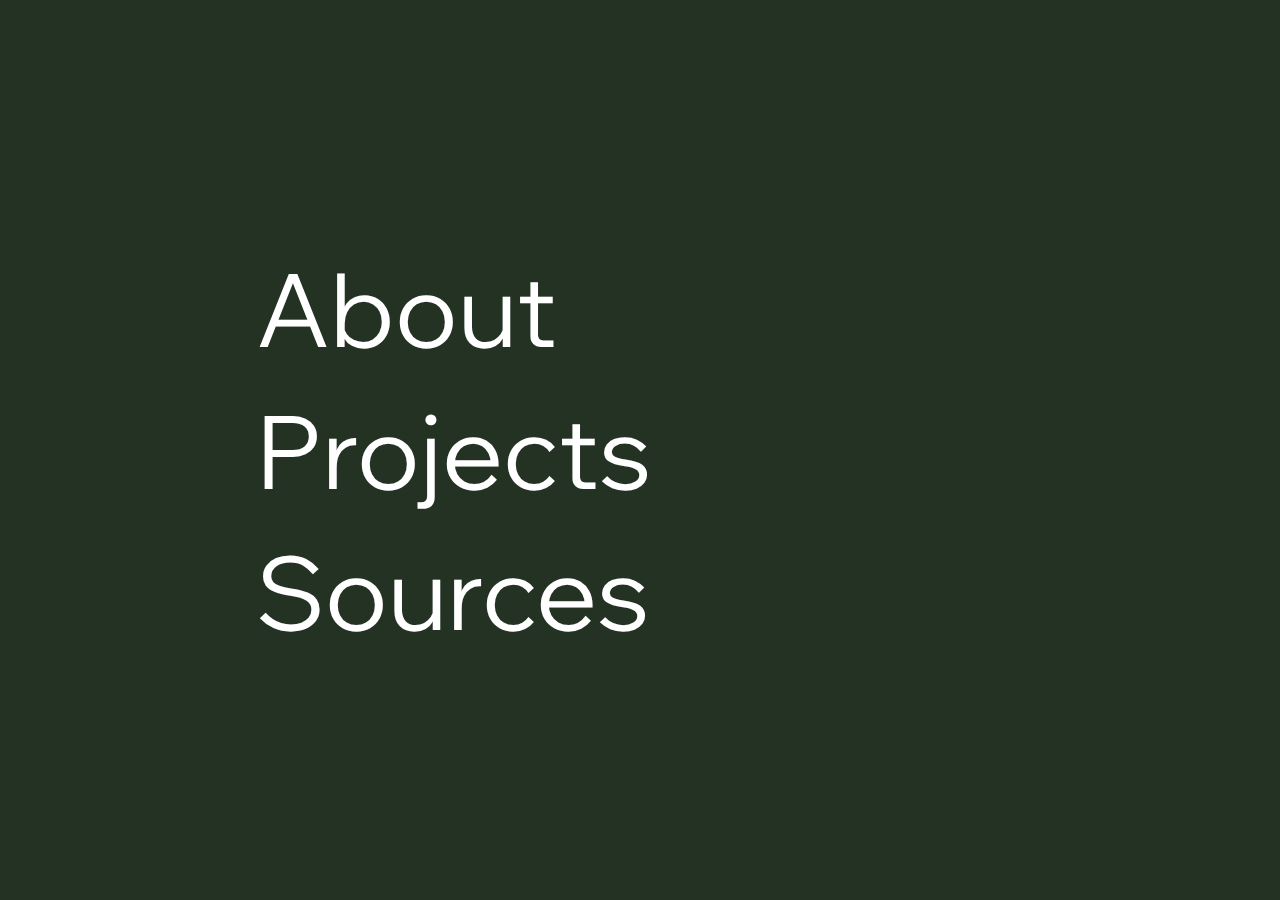
<file: index.html>
<!DOCTYPE html>
<html lang="en-US">

<head>
    <title>Green Home Solutions</title>

    <!-- FONTS -->
    <link rel="preconnect" href="https://fonts.googleapis.com" />
    <link rel="preconnect" href="https://fonts.gstatic.com" crossorigin />
    <link href="https://fonts.googleapis.com/css2?family=Wix+Madefor+Display:wght@400;700&family=Wix+Madefor+Text:wght@400;700&display=swap" rel="stylesheet" />
    <link rel="icon" type="image/x-icon" href="./assets/fav.ico" />
    <link rel="stylesheet" href="./assets/style.css" />
    <meta charset="UTF-8" />
    <meta name="viewport" content="width=device-width, initial-scale=1.0" />
</head>

<body class="about" frameborder="no">
    <div id="menu">
        <div id="menu-items">
            <div class="menu-item" href="/about.html">About</div>
            <div class="menu-item" href="/projects.html">Projects</div>
            <div class="menu-item" href="/sources.html">Sources</div>
        </div>
        <div class="screen">
            <span class="name" data-value="Designed by Kevin Tamir">Designed by Kevin Tamir</span>
        </div>
        <div id="menu-background-image"></div>
    </div>

    <script src="./scripts/main.js"></script>
</body>

</html>
</file>
<file: assets/style.css>
:root {
    --clr-bg: rgb(35, 50, 35);
}

body {
    background-color: var(--clr-bg);
    margin: 0px;
}

#menu {
    align-items: center;
    display: flex;
    height: 100vh;
    width: 100vw;
}

#menu-items {
    margin-left: clamp(4rem, 20vw, 48rem);
    position: relative;
    z-index: 2;
}

#menu[data-active-index="0"]>#menu-background-image {
    background-position: center 45%;
}

#menu[data-active-index="1"]>#menu-background-image {
    background-position: center 50%;
}

#menu[data-active-index="2"]>#menu-background-image {
    background-position: center 55%;
}

#menu-background-image {
    background-image: url("https://plus.unsplash.com/premium_photo-1673292293042-cafd9c8a3ab3?q=80&w=1974&auto=format&fit=crop&ixlib=rb-4.0.3&ixid=M3wxMjA3fDB8MHxwaG90by1wYWdlfHx8fGVufDB8fHx8fA%3D%3D");
    background-position: center 40%;
    background-size: 110vmax;
    height: 100%;
    left: 0px;
    opacity: 0.15;
    position: absolute;
    top: 0px;
    transition: background-size 800ms ease, background-position 800ms ease;
    width: 100%;
    z-index: 0;
}

#menu-items:hover~#menu-background-image {
    background-size: 100vmax;
}

#menu-items:hover>.menu-item {
    opacity: 0.3;
}

#menu-items:hover>.menu-item:hover {
    opacity: 1;
}

.menu-item {
    color: white;
    cursor: pointer;
    display: block;
    font-family: "Wix Madefor Display", serif;
    font-size: clamp(3rem, 8vw, 8rem);
    padding: clamp(0.25rem, 0.5vw, 1rem) 0rem;
    text-decoration: none;
    transition: opacity 400ms ease;
}

.screen {
    font-family: "Wix Madefor Display", serif;
    color: white;
    z-index: 10;
    margin-left: clamp(4rem, 20vw, 48rem);
    font-size: 2rem;
    font-weight: 400;
    opacity: 0;
    transition: opacity 400ms ease;
}

.screen:hover {
    opacity: 1;
    transition: opacity 400ms ease;
}

@media (max-width: 700px) {
    .screen {
        scale: 0.6;
        margin-bottom: 0rem;
    }
}
</file>
